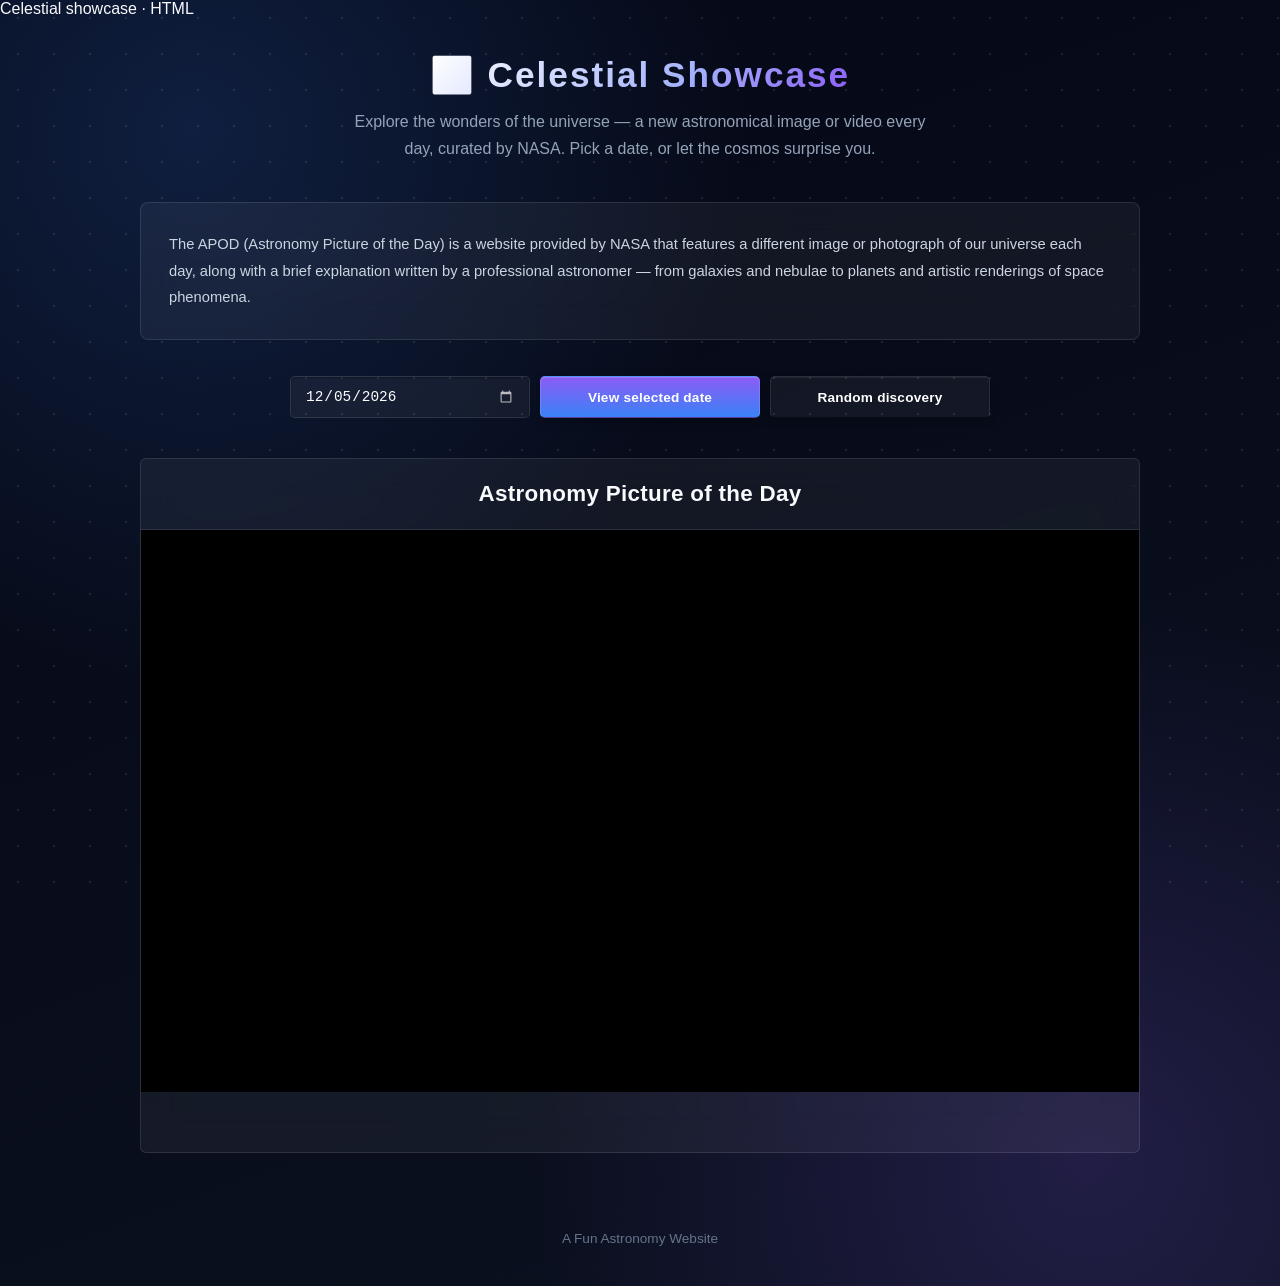
<file: CELESTIAL-SHOWCASE/index.html>
Celestial showcase · HTML
<!DOCTYPE html>
<html lang="en">
 
<head>
    <meta charset="UTF-8">
    <meta name="viewport" content="width=device-width, initial-scale=1.0, viewport-fit=cover">
    <title>Celestial Showcase</title>
    <style>
        * {
            margin: 0;
            padding: 0;
            box-sizing: border-box;
        }
 
        :root {
            --bg1: #050816;
            --bg2: #0b1120;
 
            --glass: rgba(255, 255, 255, 0.05);
            --glass-hover: rgba(255, 255, 255, 0.08);
            --border: rgba(255, 255, 255, 0.10);
 
            --text: #f8fafc;
            --muted: #94a3b8;
            --muted2: #cbd5e1;
 
            --accent1: #8b5cf6;
            --accent2: #3b82f6;
 
            --radius: 6px;
            --pad: clamp(16px, 4vw, 28px);
        }
 
        html {
            scroll-behavior: smooth;
        }
 
        body {
            font-family: -apple-system, BlinkMacSystemFont, "Segoe UI", Roboto, Arial, sans-serif;
            min-height: 100vh;
            overflow-x: hidden;
            color: var(--text);
 
            background:
                radial-gradient(circle at 15% 10%, rgba(59, 130, 246, 0.18), transparent 35%),
                radial-gradient(circle at 85% 90%, rgba(139, 92, 246, 0.18), transparent 35%),
                linear-gradient(160deg, var(--bg1), var(--bg2));
        }
 
        /* STAR BACKGROUND */
        body::before {
            content: "";
            position: fixed;
            inset: 0;
            background-image: radial-gradient(white 1px, transparent 1px);
            background-size: 36px 36px;
            opacity: 0.10;
            pointer-events: none;
            z-index: -1;
            animation: twinkle 6s ease-in-out infinite alternate;
        }
 
        @keyframes twinkle {
            from { opacity: 0.06; }
            to   { opacity: 0.14; }
        }
 
        .container {
            width: min(1000px, 92%);
            margin: auto;
        }
 
        /* NAVBAR */
        nav {
            width: 100%;
            display: flex;
            justify-content: center;
            padding: clamp(20px, 5vw, 36px) 16px 8px;
        }
 
        .navbar-brand {
            display: inline-flex;
            align-items: center;
            gap: 10px;
            text-decoration: none;
            color: white;
            font-size: clamp(1.4rem, 4.5vw, 2.2rem);
            font-weight: 700;
            letter-spacing: 2px;
            background: linear-gradient(135deg, #fff, #a5b4fc 60%, var(--accent1));
            -webkit-background-clip: text;
            background-clip: text;
            -webkit-text-fill-color: transparent;
            transition: transform 0.25s ease;
        }
 
        .navbar-brand:hover {
            transform: scale(1.02);
        }
 
        /* HEADER */
        header {
            text-align: center;
            max-width: 640px;
            margin: 4px auto clamp(28px, 5vw, 40px);
            padding: 0 20px;
            line-height: 1.7;
            font-size: clamp(0.9rem, 2vw, 1rem);
            color: var(--muted);
        }
 
        .glass,
        .card {
            background: var(--glass);
            backdrop-filter: blur(20px);
            -webkit-backdrop-filter: blur(20px);
            border: 1px solid var(--border);
            border-radius: var(--radius);
        }
 
        .glass {
            padding: var(--pad);
            margin-bottom: clamp(24px, 5vw, 36px);
            line-height: 1.8;
            font-size: 0.92rem;
            color: var(--muted2);
            border-radius: 8px;
        }
 
        /* CONTROLS */
        .controls {
            display: flex;
            justify-content: center;
            align-items: stretch;
            flex-wrap: wrap;
            gap: 10px;
            margin-bottom: clamp(28px, 5vw, 40px);
        }
 
        .controls input[type="date"] {
            flex: 1 1 200px;
            max-width: 240px;
            padding: 11px 14px;
            border-radius: 5px;
            border: 1px solid var(--border);
            background: var(--glass);
            box-shadow: inset 0 1px 2px rgba(0, 0, 0, 0.3);
            color: white;
            font-size: 0.9rem;
            outline: none;
            transition: 0.2s ease;
        }
 
        .controls input[type="date"]:focus {
            border-color: rgba(255, 255, 255, 0.3);
            background: var(--glass-hover);
        }
 
        .controls input[type="date"]::-webkit-calendar-picker-indicator {
            filter: invert(1);
            cursor: pointer;
            opacity: 0.7;
        }
 
        .controls button {
            flex: 1 1 180px;
            max-width: 220px;
            padding: 11px 18px;
            border: 1px solid rgba(255, 255, 255, 0.12);
            border-bottom-color: rgba(0, 0, 0, 0.35);
            border-radius: 5px;
            cursor: pointer;
            color: white;
            font-size: 0.85rem;
            font-weight: 600;
            letter-spacing: 0.2px;
            background: linear-gradient(180deg, var(--accent1), var(--accent2));
            box-shadow:
                0 1px 0 rgba(255, 255, 255, 0.15) inset,
                0 3px 8px rgba(0, 0, 0, 0.35);
            transition: transform 0.15s ease, box-shadow 0.15s ease, filter 0.15s ease;
        }
 
        .controls button.secondary {
            background: var(--glass);
            border: 1px solid var(--border);
            border-bottom-color: rgba(0, 0, 0, 0.4);
            box-shadow:
                0 1px 0 rgba(255, 255, 255, 0.06) inset,
                0 3px 8px rgba(0, 0, 0, 0.25);
        }
 
        .controls button:hover {
            filter: brightness(1.08);
        }
 
        .controls button:active {
            transform: translateY(1px);
            box-shadow:
                0 1px 0 rgba(255, 255, 255, 0.1) inset,
                0 1px 3px rgba(0, 0, 0, 0.3);
        }
 
        /* APOD CARD */
        .card {
            overflow: hidden;
            max-width: 1000px;
            margin: 0 auto clamp(30px, 6vw, 50px);
        }
 
        .card-header {
            padding: clamp(16px, 3vw, 22px) var(--pad);
            text-align: center;
            font-size: clamp(1.05rem, 2.6vw, 1.4rem);
            font-weight: 600;
            letter-spacing: 0.3px;
            border-bottom: 1px solid var(--border);
        }
 
        #apodImage {
            width: 100%;
            aspect-ratio: 16 / 9;
            background: #000;
            display: flex;
            align-items: center;
            justify-content: center;
            position: relative;
        }
 
        #apodImage img,
        #apodImage iframe {
            width: 100%;
            height: 100%;
            display: block;
            border: none;
            object-fit: contain;
            background: #000;
        }
 
        #apodImage.loading::after {
            content: "";
            position: absolute;
            width: 34px;
            height: 34px;
            border-radius: 50%;
            border: 3px solid rgba(255, 255, 255, 0.15);
            border-top-color: var(--accent2);
            animation: spin 0.8s linear infinite;
        }
 
        @keyframes spin {
            to { transform: rotate(360deg); }
        }
 
        .card-body {
            padding: clamp(16px, 3vw, 22px) var(--pad) 0;
        }
 
        #apodDate {
            font-size: 0.85rem;
            letter-spacing: 0.3px;
            color: var(--muted);
            text-transform: uppercase;
        }
 
        #apodDescription {
            padding: 10px var(--pad) clamp(20px, 4vw, 28px);
            line-height: 1.85;
            font-size: 0.95rem;
            font-weight: 400;
            color: var(--muted2);
        }
 
        footer {
            text-align: center;
            padding: 28px 10px 40px;
            color: #64748b;
            font-size: 0.85rem;
        }
 
        ::-webkit-scrollbar {
            width: 8px;
        }
 
        ::-webkit-scrollbar-track {
            background: #0b1120;
        }
 
        ::-webkit-scrollbar-thumb {
            background: linear-gradient(var(--accent1), var(--accent2));
            border-radius: 10px;
        }
 
        /* MOBILE */
        @media (max-width: 640px) {
            .controls {
                flex-direction: column;
                align-items: stretch;
            }
 
            .controls input[type="date"],
            .controls button {
                max-width: 100%;
                width: 100%;
                padding-top: 9px;
                padding-bottom: 9px;
                font-size: 0.82rem;
            }
 
            .glass {
                font-size: 0.88rem;
            }
 
            #apodImage {
                aspect-ratio: 4 / 3;
            }
 
            .navbar-brand {
                letter-spacing: 1px;
            }
        }
 
        @media (max-width: 400px) {
            .container {
                width: 94%;
            }
        }
    </style>
</head>
 
<body onload="loadCurrentDateAPOD()">
    <nav>
        <a class="navbar-brand" href="#">
            🎇 Celestial Showcase
        </a>
    </nav>
 
    <header>
        Explore the wonders of the universe — a new astronomical image or video
        every day, curated by NASA. Pick a date, or let the cosmos surprise you.
    </header>
 
    <main class="container">
        <section>
            <article class="glass">
                The APOD (Astronomy Picture of the Day) is a website provided by NASA that features a
                different image or photograph of our universe each day, along with a brief explanation
                written by a professional astronomer — from galaxies and nebulae to planets and artistic
                renderings of space phenomena.
            </article>
 
            <div class="controls">
                <input type="date" id="apodDatePicker" min="1995-06-16">
                <button onclick="loadSelectedDateAPOD()">View selected date</button>
                <button class="secondary" onclick="getRandomDate()">Random discovery</button>
            </div>
        </section>
 
        <section class="card">
            <h5 class="card-header" id="apodTitle">Astronomy Picture of the Day</h5>
            <div id="apodImage" class="loading"></div>
            <div class="card-body">
                <p id="apodDate"></p>
            </div>
            <p id="apodDescription"></p>
        </section>
    </main>
 
    <footer>
        A Fun Astronomy Website
    </footer>
 
    <script>
        let apiKey = 'gvc5DTOpmhDadofGckuyvyp7fCNBkELiTfvXnn7J';
 
        async function fetchAPOD(date) {
            const imageContainer = document.getElementById('apodImage');
            imageContainer.classList.add('loading');
            imageContainer.innerHTML = '';
 
            try {
                let url = `https://api.nasa.gov/planetary/apod?api_key=${apiKey}`;
 
                if (date) {
                    url += `&date=${date}`;
                } else {
                    alert('Date is required');
                    return;
                }
 
                let response = await fetch(url);
                let data = await response.json();
 
                displayAPOD(data);
            } catch (err) {
                console.error('Error fetching APOD:', err);
                alert('Failed to load APOD. Please try again later.');
            } finally {
                imageContainer.classList.remove('loading');
            }
        }
 
        function displayAPOD(data) {
            document.getElementById('apodTitle').textContent = data.title || 'Astronomy Picture of the Day';
            document.getElementById('apodDate').textContent = `Date: ${data.date}`;
            document.getElementById('apodDescription').textContent = data.explanation || '';
 
            const apodImageContainer = document.getElementById('apodImage');
            apodImageContainer.innerHTML = '';
 
            if (data.media_type === 'image') {
                const img = document.createElement('img');
                img.src = data.hdurl || data.url;
                img.alt = data.title || 'APOD image';
                apodImageContainer.appendChild(img);
            } else if (data.media_type === 'video') {
                const iframe = document.createElement('iframe');
                iframe.src = data.url;
                iframe.allowFullscreen = true;
                apodImageContainer.appendChild(iframe);
            }
        }
 
        function loadCurrentDateAPOD() {
            const today = new Date();
            const formattedDate = formatDate(today);
            document.getElementById('apodDatePicker').value = formattedDate;
            fetchAPOD(formattedDate);
        }
 
        function loadSelectedDateAPOD() {
            const dateInput = document.getElementById('apodDatePicker');
            const selectedDate = dateInput ? dateInput.value : '';
            if (selectedDate) {
                fetchAPOD(selectedDate);
            } else {
                alert('Please select a date first.');
            }
        }
 
        function formatDate(date) {
            const year = date.getFullYear();
            const month = String(date.getMonth() + 1).padStart(2, '0');
            const day = String(date.getDate()).padStart(2, '0');
            return `${year}-${month}-${day}`;
        }
 
        function getRandomDate() {
            const startDate = new Date(1995, 5, 16); // APOD started on June 16, 1995
            const endDate = new Date();
            const randomTime = startDate.getTime() + Math.random() * (endDate.getTime() - startDate.getTime());
            const randomDate = new Date(randomTime);
            const formatted = formatDate(randomDate);
 
            // sync the date picker to the random date
            document.getElementById('apodDatePicker').value = formatted;
 
            fetchAPOD(formatted);
        }
    </script>
</body>
 
</html>
</file>
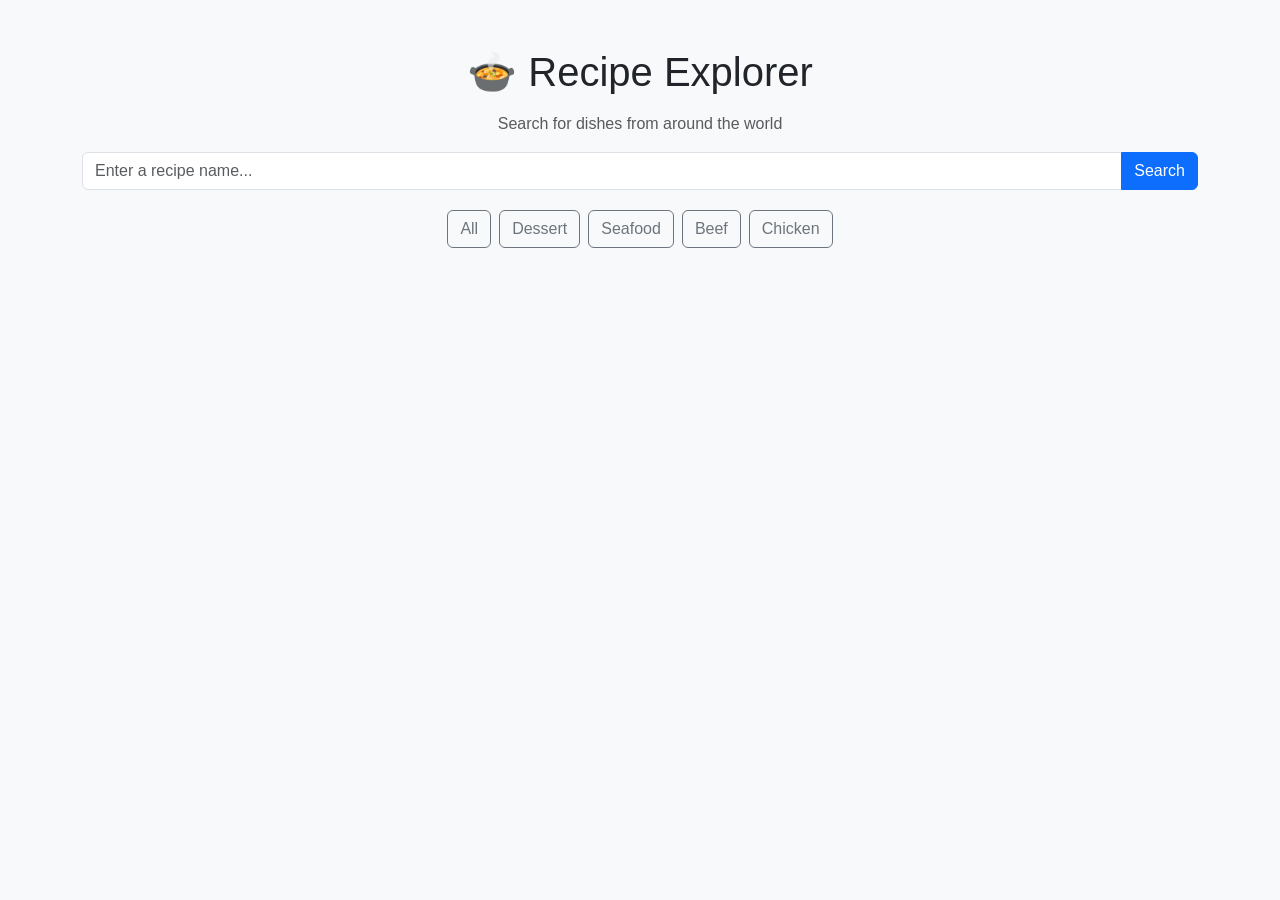
<file: CLASS-1/index.html>
<!DOCTYPE html>
<html lang="en">

<head>
  <meta charset="UTF-8" />
  <meta name="viewport" content="width=device-width, initial-scale=1" />
  <title>Recipe Explorer</title>

  <!-- ✅ Bootstrap CSS -->
  <link href="https://cdn.jsdelivr.net/npm/bootstrap@5.3.2/dist/css/bootstrap.min.css" rel="stylesheet">

  <!-- ✅ Custom CSS -->
  <link rel="stylesheet" href="style.css">
</head>

<body class="bg-light">

  <div class="container py-5">
    <!-- Heading -->
    <h1 class="text-center mb-3">🍲 Recipe Explorer</h1>
    <p class="text-center text-muted">Search for dishes from around the world</p>

    <!-- Search Section -->
    <div class="input-group mb-3">
      <input type="text" id="searchInput" class="form-control" placeholder="Enter a recipe name...">
      <button id="searchBtn" class="btn btn-primary">Search</button>
    </div>

    <!-- Message Area -->
    <div id="message" class="text-center mb-3 text-muted"></div>

    <!-- Category Filter Bar -->
    <div id="categoryBar" class="d-flex justify-content-center mb-4 flex-wrap">
      <button class="btn btn-outline-secondary m-1" data-category="All">All</button>
      <button class="btn btn-outline-secondary m-1" data-category="Dessert">Dessert</button>
      <button class="btn btn-outline-secondary m-1" data-category="Seafood">Seafood</button>
      <button class="btn btn-outline-secondary m-1" data-category="Beef">Beef</button>
      <button class="btn btn-outline-secondary m-1" data-category="Chicken">Chicken</button>
    </div>


    <!-- Results Section -->
    <div id="results" class="row"></div>
  </div>

  <!-- ✅ Bootstrap JS -->
  <script src="https://cdn.jsdelivr.net/npm/bootstrap@5.3.2/dist/js/bootstrap.bundle.min.js"></script>

  <!-- ✅ Main JavaScript -->
  <script src="./app.js"></script>
</body>

</html>
</file>
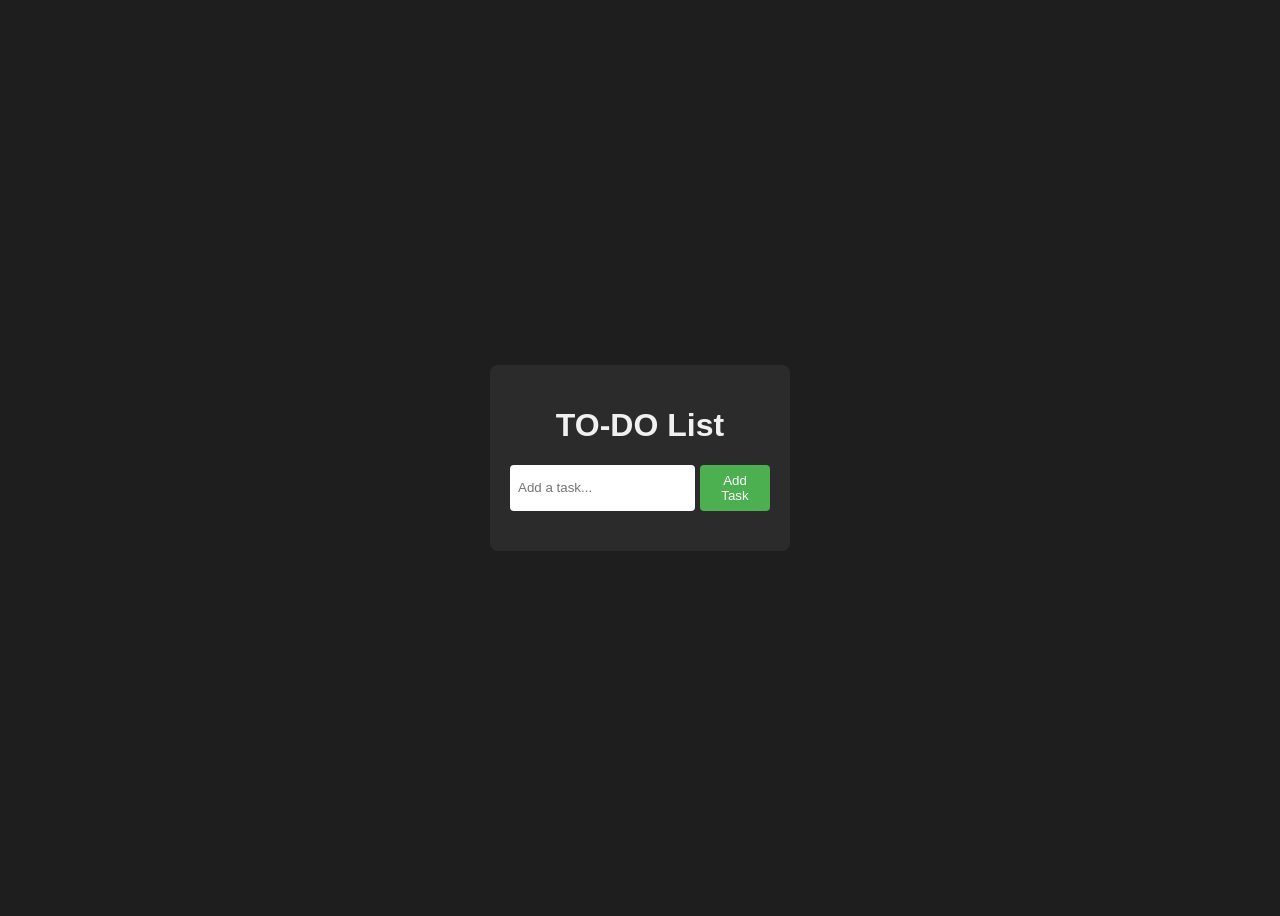
<file: CLASS-2-DOM/index.html>
<!DOCTYPE html>
<html lang="en">
<head>
    <meta charset="UTF-8">
    <meta name="viewport" content="width=device-width, initial-scale=1.0">
    <title>TO-DO List</title>
    <link rel="stylesheet" href="./style.css">
</head>
<body>
    <div class="container">
        <h1>TO-DO List</h1>
        
        <div class="input-box">
            <input type="text" id="taskInput" placeholder="Add a task...">
            <button id="addBtn">Add Task</button>
        </div>

        <ul id="taskList"></ul>
    </div>
    <script src="./main.js"></script>
</body>
</html>
</file>
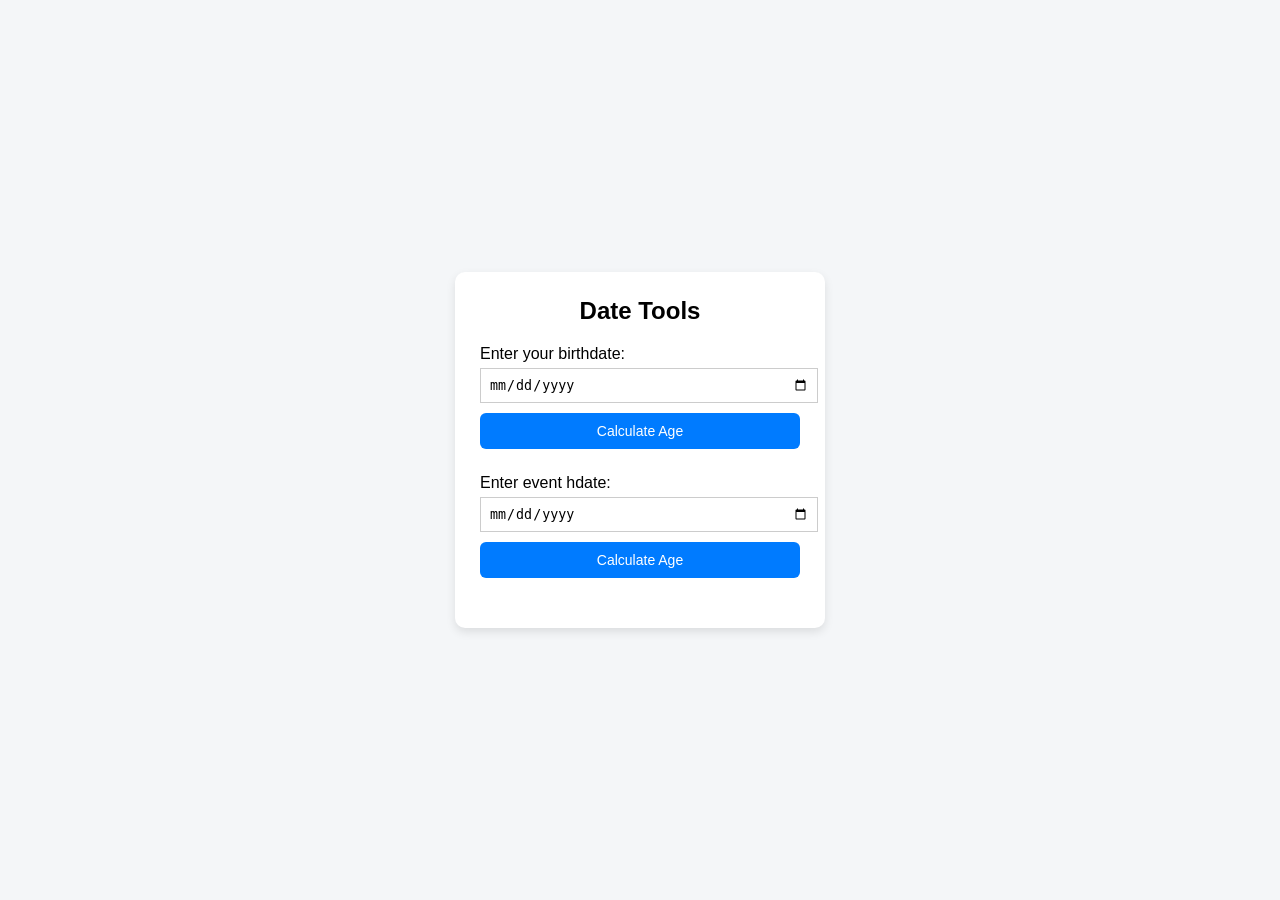
<file: CLASS-3-DAYS&AGE/index.html>
<!DOCTYPE html>
<html lang="en">
<head>
    <meta charset="UTF-8">
    <meta name="viewport" content="width=device-width, initial-scale=1.0">
    <title>Age & Event Calculator</title>
    <style>
        body {
            font-family: Arial, Helvetica, sans-serif;
            background: #f4f6f8;
            display: flex;
            justify-content: center;
            align-items: center;
            height: 100vh;
            margin: 0;
        }

        .container {
            background: white;
            padding: 25px;
            border-radius: 10px;
            width: 320px;
            box-shadow: 0 4px 10px rgba(0,0,0,0.1);
        }

        h2 {
            text-align: center;
            margin-top: 0;
        }

        .section {
            margin-bottom: 25px;
        }

        label {
            display: block;
            margin-bottom: 5px;
        }

        input[type='date'] {
            width: 100%;
            padding: 8px;
            margin-bottom: 10px;
            border: 1px solid #ccc;
        }

        button {
            width: 100%;
            padding: 10px;
            background-color: #007bff;
            color: white;
            border: none;
            border-radius: 6px;
            cursor: pointer;
            font-size: 14px;
        }

        button:hover {
            background: #0056b3;
        }

        .result {
            margin-top: 10px;
            font-weight: bold;
            text-align: center;
        }
    </style>
</head>
<body>
    <div class="container">
        <h2>Date Tools</h2>

        <div class="section">
            <label for="birthDate">Enter your birthdate:</label>
            <input type="date" id="birthDate" />
            <button onclick="calculateAge()">Calculate Age</button>
            <div class="result" id="ageResult"></div>
        </div>

        <div class="section">
            <label for="eventDate">Enter event hdate:</label>
            <input type="date" id="eventDate" />
            <button onclick="calculateDays()">Calculate Age</button>
            <div class="result" id="eventResult"></div>
        </div>
    </div>
    <script>
        function calculateAge() {
            let birthDate = new Date(document.getElementById("birthDate").value);

            let today = new Date();

            if (!birthDate || isNaN(birthDate)) {
                document.getElementById("ageResult").textContent = `Please select a valid date!`;
                return
            }

            let age = today.getFullYear()  - birthDate.getFullYear();
            let monthDiff = today.getMonth() - birthDate.getMonth();

            if (monthDiff < 0 || (monthDiff === 0 && today.getDate() < birthDate.getDate())) {
                age--;
            }

            document.getElementById("ageResult").textContent = `You are ${age} years old`;
        }

        function calculateDays() {
            let eventDate = new Date(document.getElementById("eventDate").value);

            let today = new Date();

            if (!eventDate || isNaN(eventDate)) {
                document.getElementById("eventResult").textContent = `Please select a valid date!`;
                return
            }

            let diffTime = eventDate - today;
            let diffDays = Math.ceil(diffTime / (1000 * 60 * 60 * 24))

            if (diffDays > 0) {
                document.getElementById('eventResult').textContent = `${diffDays} days remaining.`
            } else if (diffDays === 0) {
                document.getElementById('eventResult').textContent = `The event is today.`
            } else {
                document.getElementById('eventResult')('eventResult').textContent = `The event date is passed.`
            }
        }
    </script>
</body>
</html>
</file>
<file: CLASS-1/style.css>
body {
  font-family: Arial, sans-serif;
  text-align: center;
  background: #f9f9f9;
}

#results {
  display: flex;
  flex-wrap: wrap;
  justify-content: center;
  margin-top: 20px;
}

.card {
  background: white;
  border: 1px solid #ddd;
  border-radius: 8px;
  margin: 10px;
  padding: 15px;
  width: 250px;
  box-shadow: 0 2px 5px rgba(0,0,0,0.1);
}
.card img {
  width: 100%;
  border-radius: 8px;
}
</file>
<file: CLASS-2-DOM/style.css>
* {
    box-sizing: border-box;
    font-family: Arial, sans-serif;
}

body {
    background: #1e1e1e;
    color: #f0f0f0;
    display: flex;
    justify-content: center;
    align-items: center;
    height: 100vh;
}

.container {
    background: #2b2b2b;
    padding: 20px;
    width: 300px;
    border-radius: 8px;
}

h1 {
    text-align: center;
}

.input-box {
    display: flex;
    gap: 5px;
}

input {
    flex: 1;
    padding: 8px;
    border: none;
    border-radius: 4px;
}

button {
    padding: 8px 12px;
    border: none;
    background-color: #4caf50;
    color: white;
    cursor: pointer;
    border-radius: 4px;
}

button:hover {
    background-color: #45a049;
}

ul {
    list-style: none;
    padding: 0;
    margin-top: 20px;
}

li {
    background-color: #3a3a3a;
    padding: 8px;
    margin-bottom: 8px;
    display: flex;
    justify-content: space-between;
    border-radius: 4px;
    align-items: center;
}

li.completed {
    text-decoration: line-through;
    opacity: 0.6;
}

.delete-btn {
    background-color: #f44336;
    border: none;
    color: white;
    padding: 4px 8px;
    cursor: pointer;
    border-radius: 4px;
}
</file>
